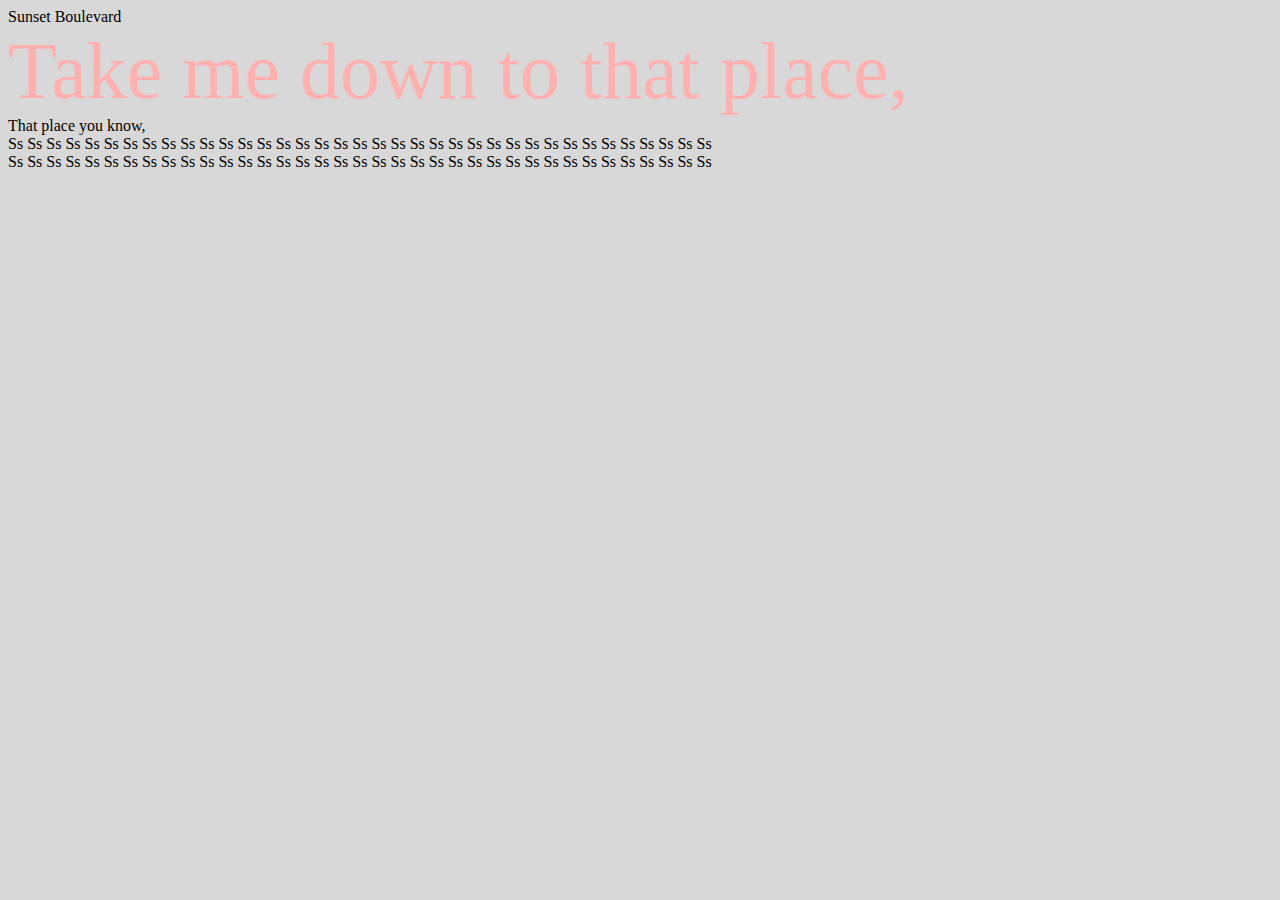
<file: index.html>
<!DOCTYPE html>
<head>
	<title>Type</title>
	<link rel="stylesheet" href="styles.css">
	<link href="https://fonts.googleapis.com/css?family=Montserrat&display=swap" rel="stylesheet">

</head>
<body>
	<main>
		<div class="word-1">Sunset Boulevard</div>
		<div class="word-2">Take me down to that place,</div>
		<div class="word-3">That place you know,</div>
		<div class="word-4">Ss Ss Ss Ss Ss Ss Ss Ss Ss Ss Ss Ss Ss Ss Ss Ss Ss Ss Ss Ss Ss Ss Ss Ss Ss Ss Ss Ss Ss Ss Ss Ss Ss Ss Ss Ss Ss</div>
		<div class="word-5">Ss Ss Ss Ss Ss Ss Ss Ss Ss Ss Ss Ss Ss Ss Ss Ss Ss Ss Ss Ss Ss Ss Ss Ss Ss Ss Ss Ss Ss Ss Ss Ss Ss Ss Ss Ss Ss</div>
	</main>	
</body>
</file>
<file: styles.css>
/* Type */

body {
	background-color: #d8d8d8;
}

main {

}
.word-2 {
    color: #ffb0af;
    font-size: 60pt

}
</file>
